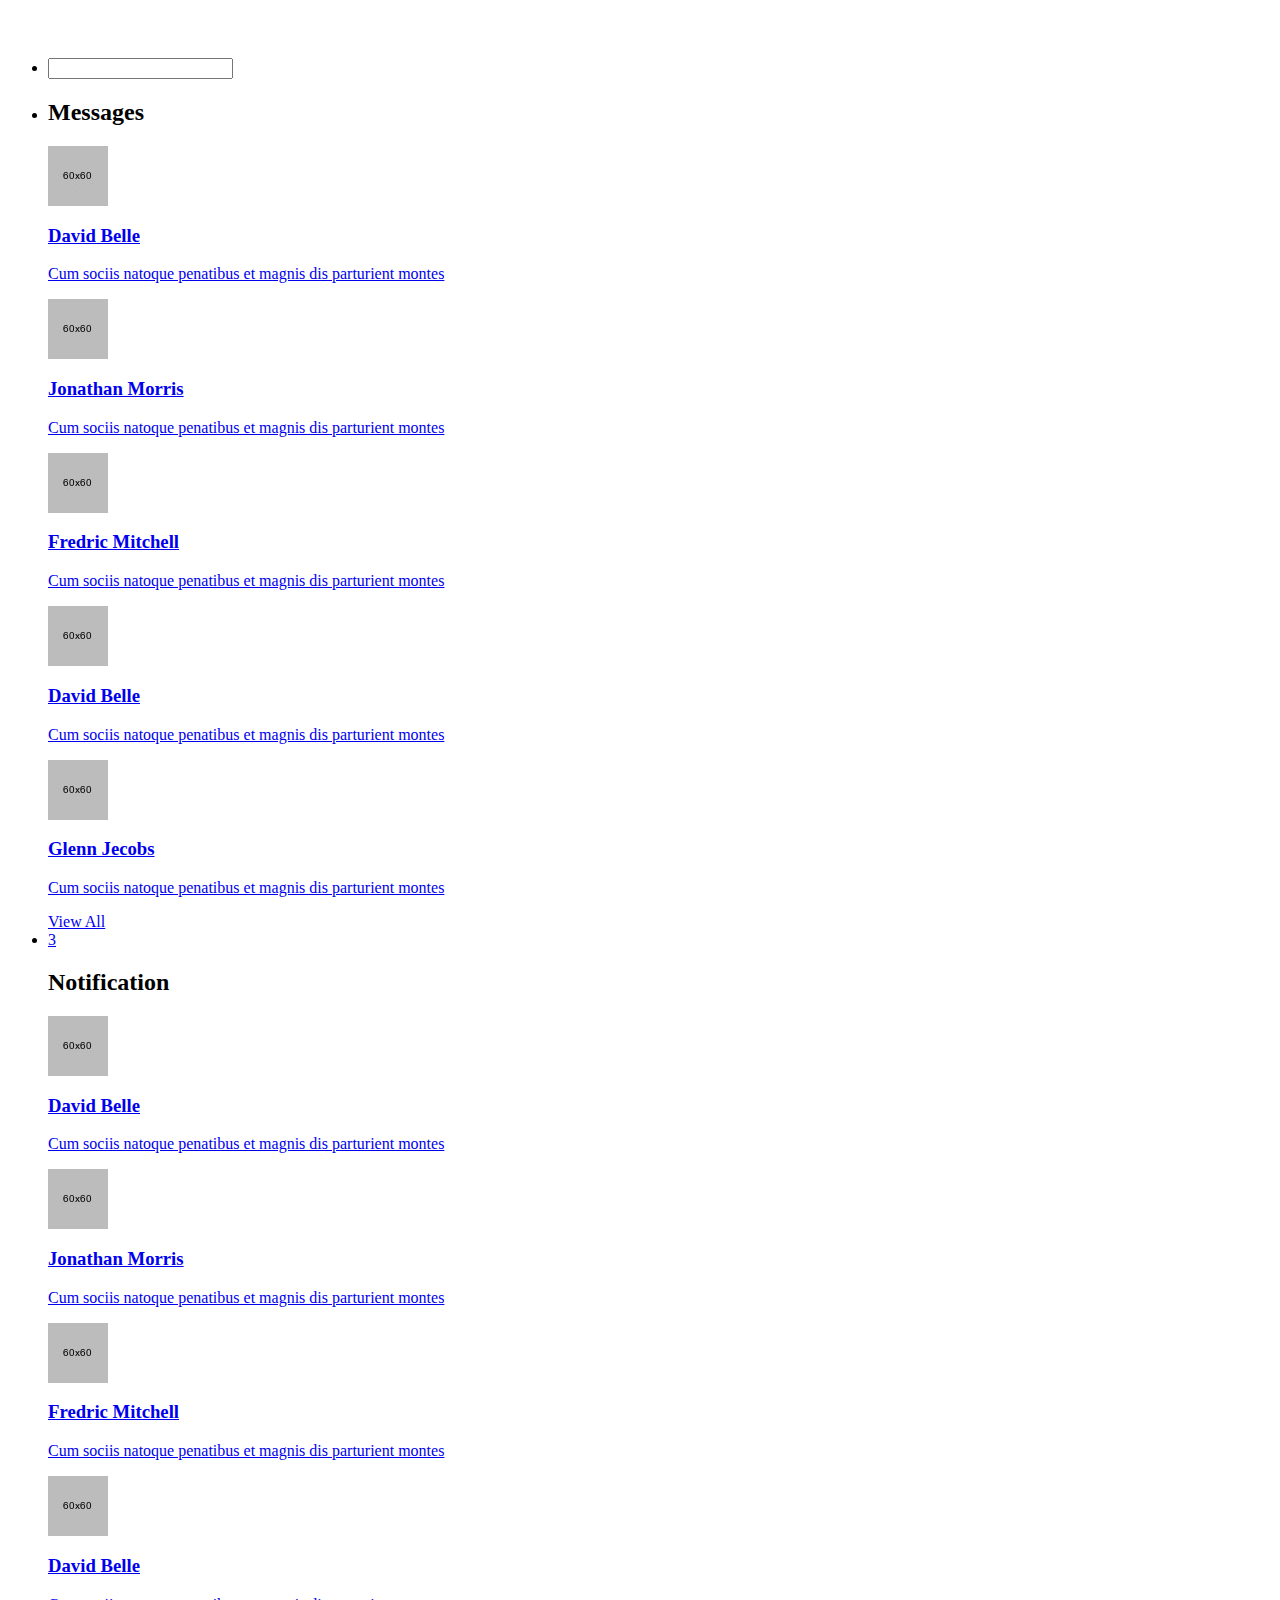
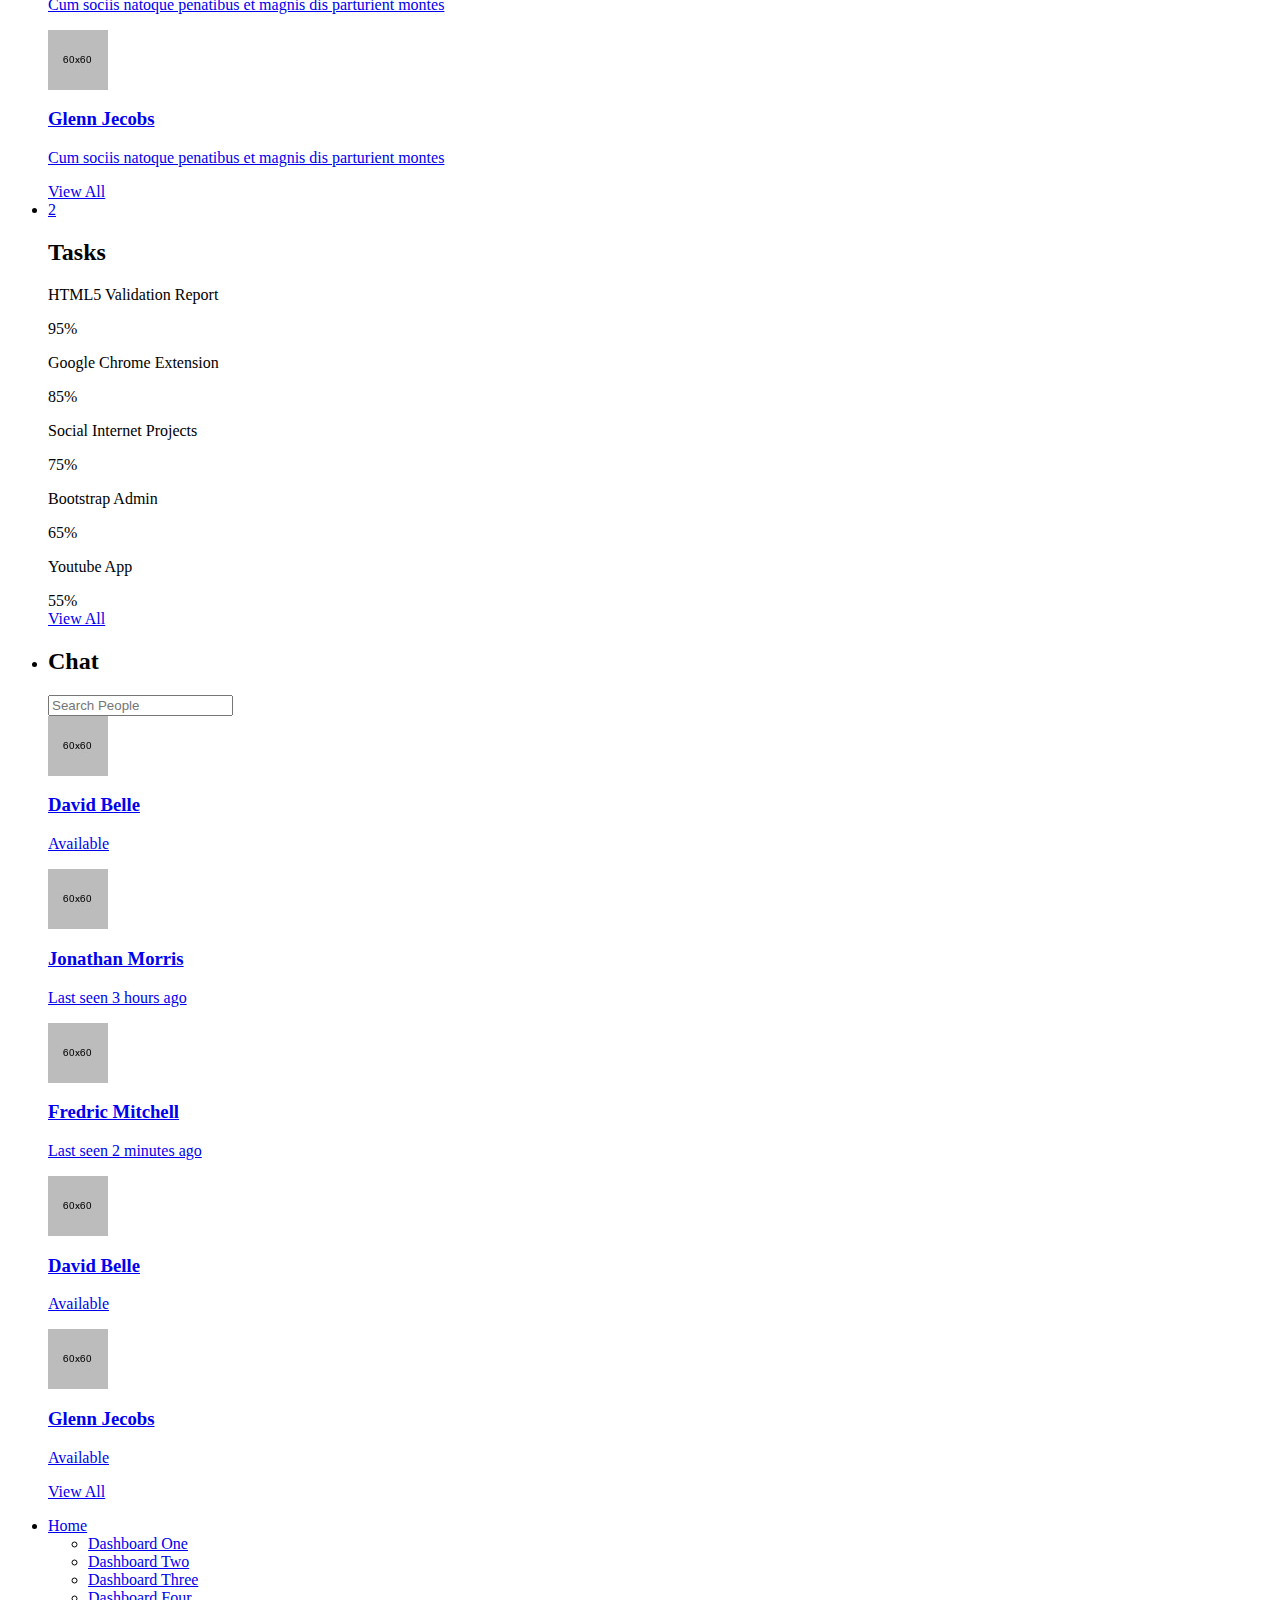
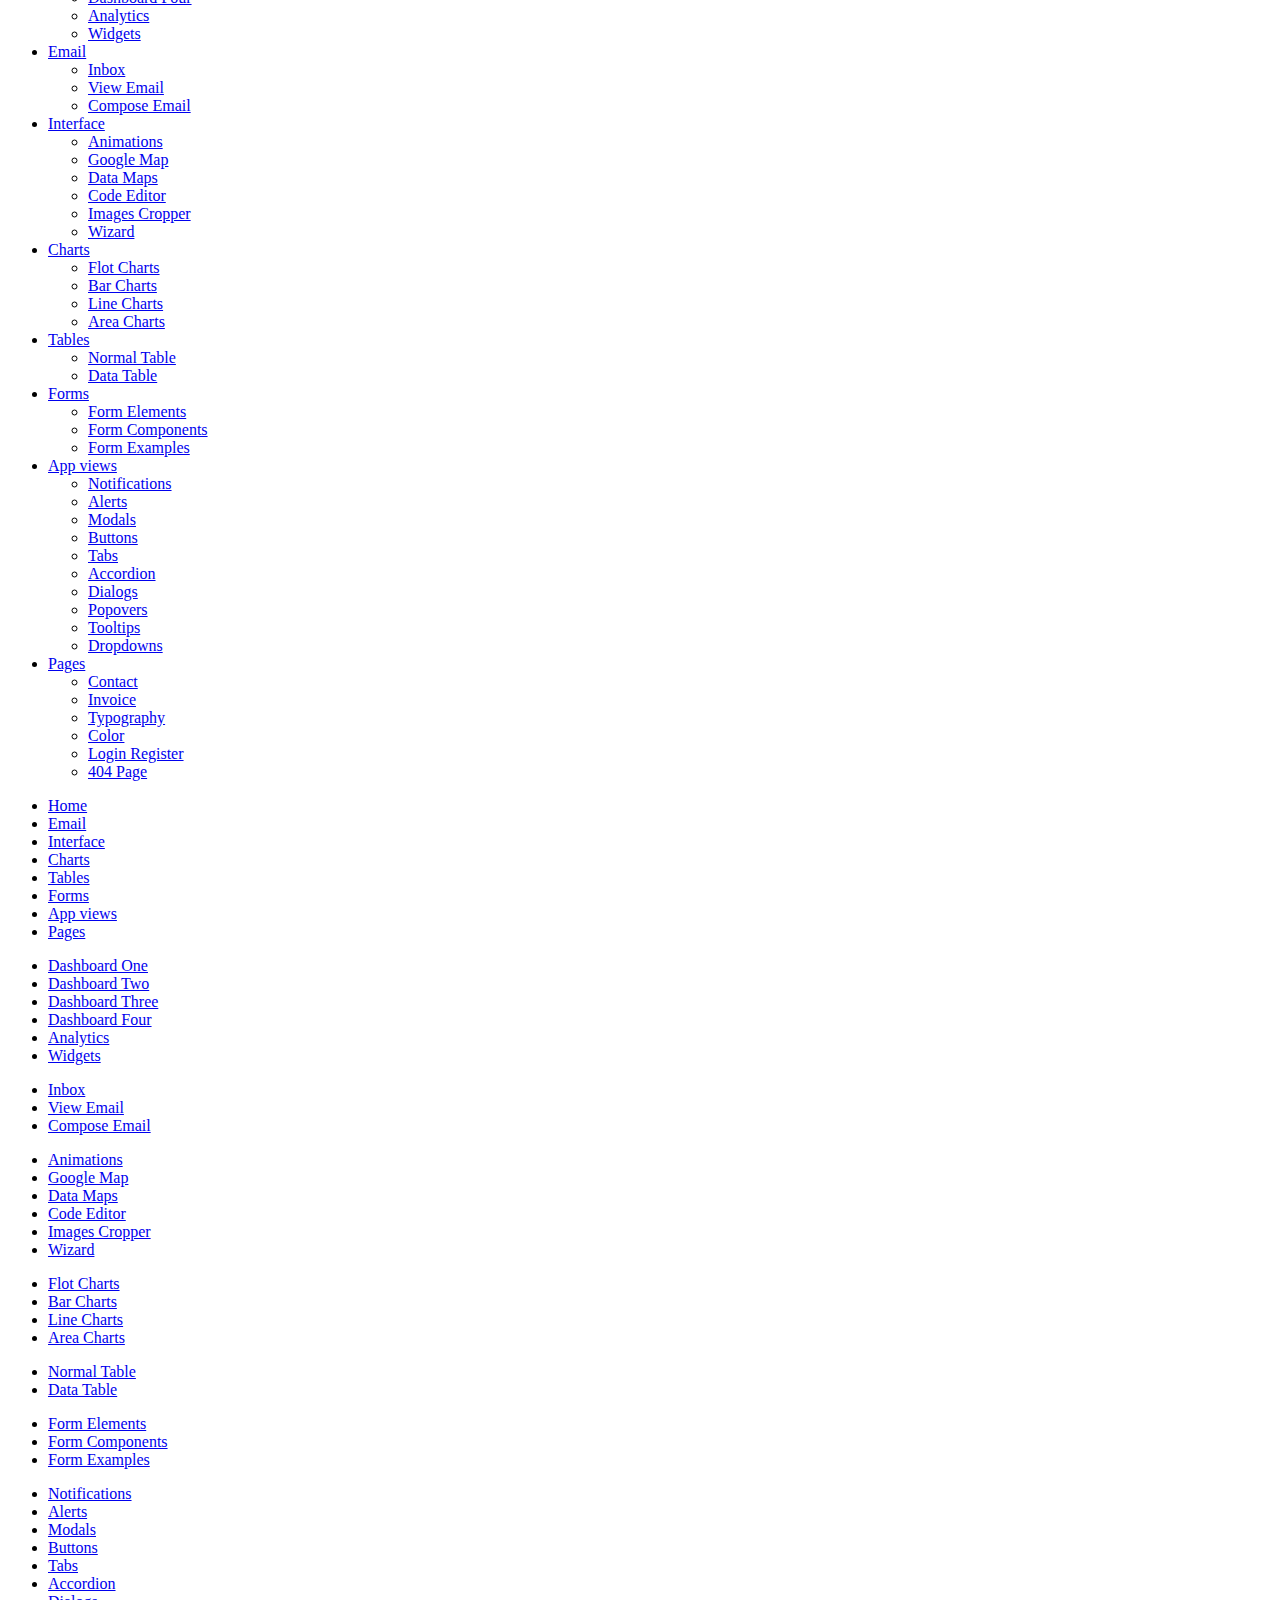
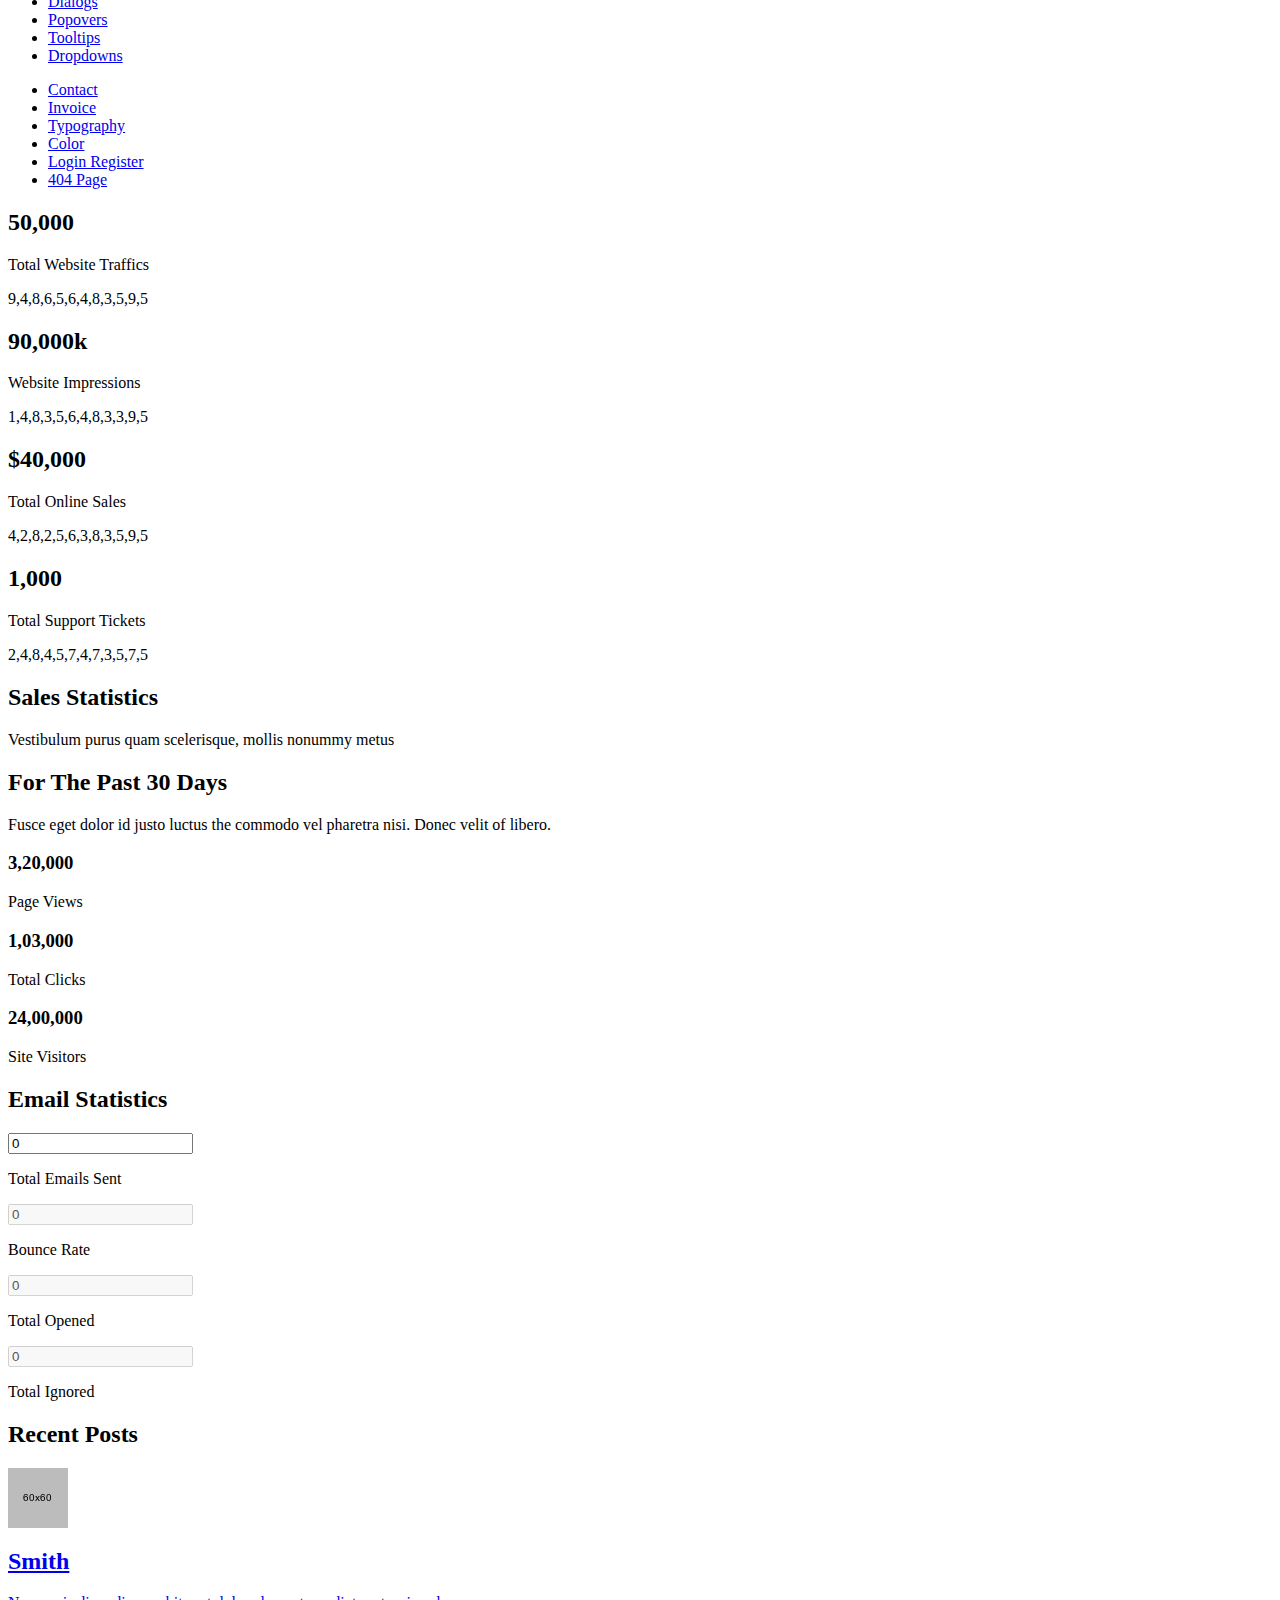
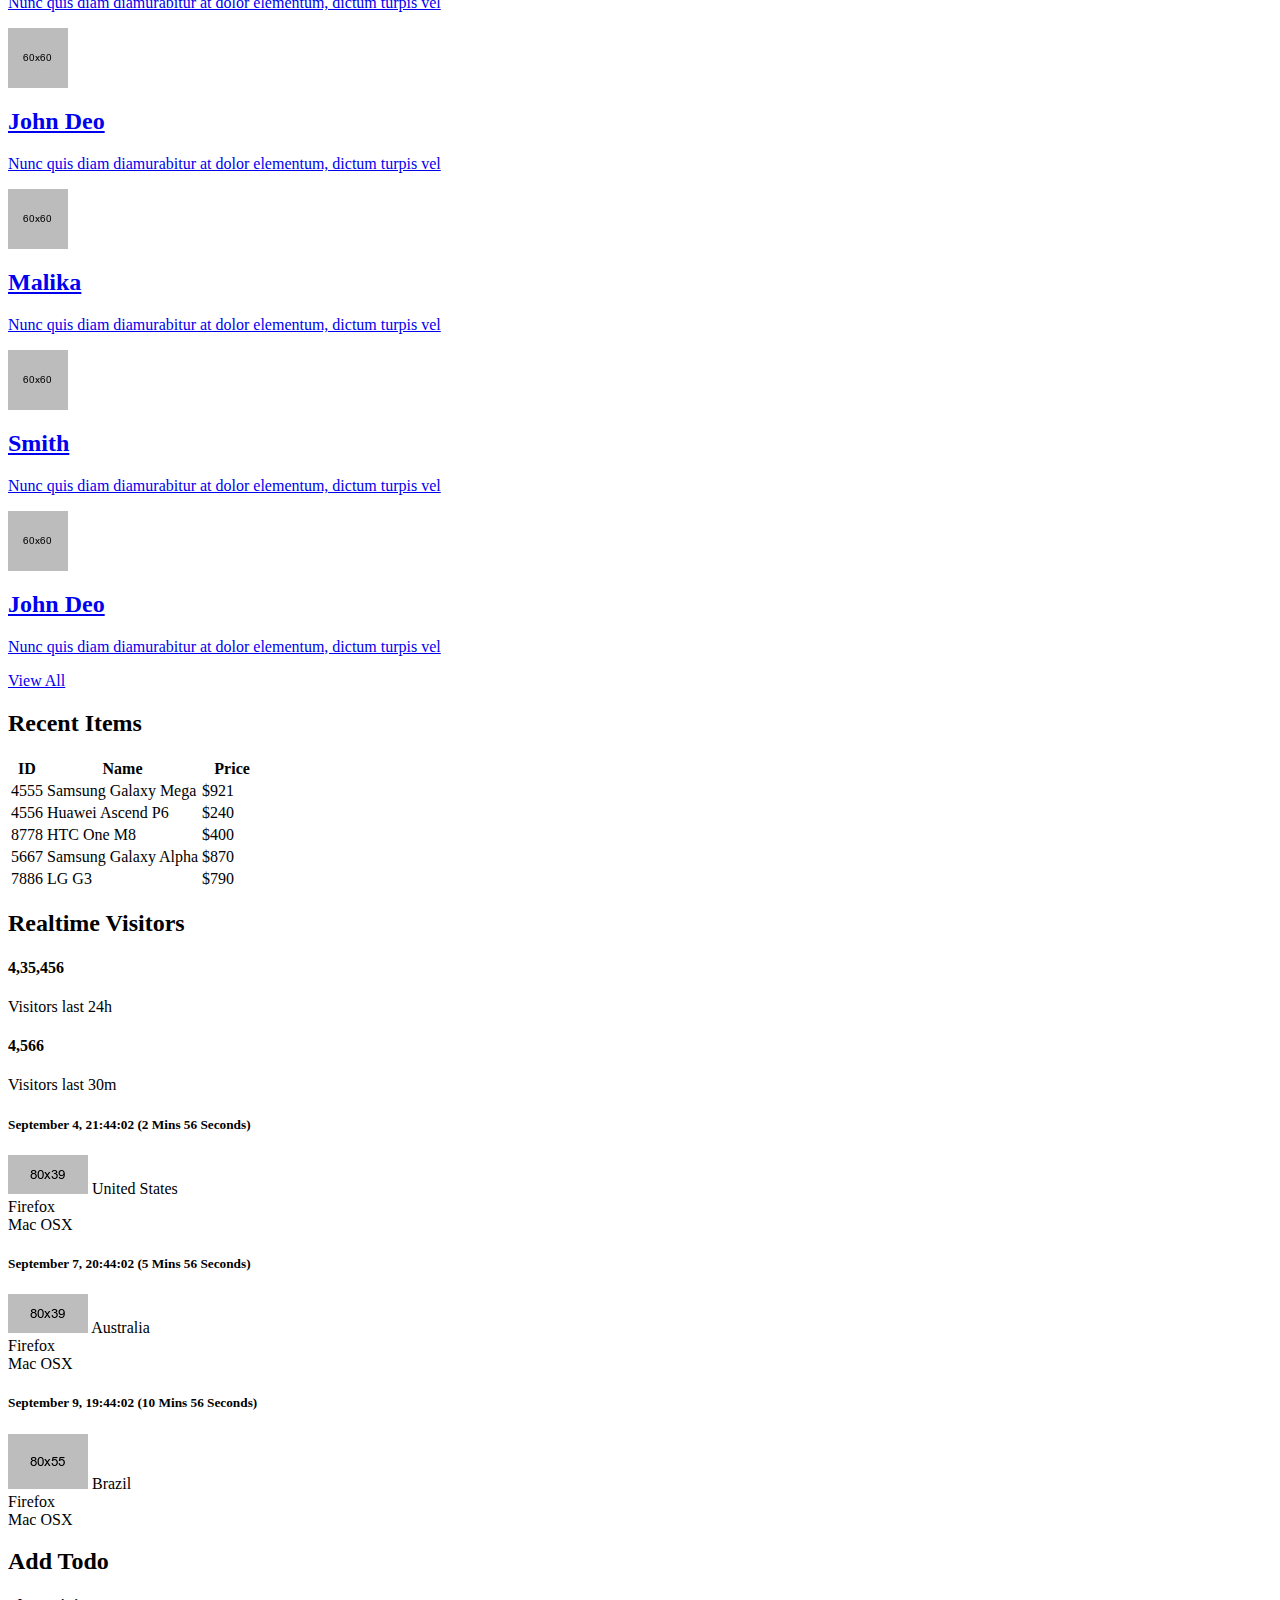
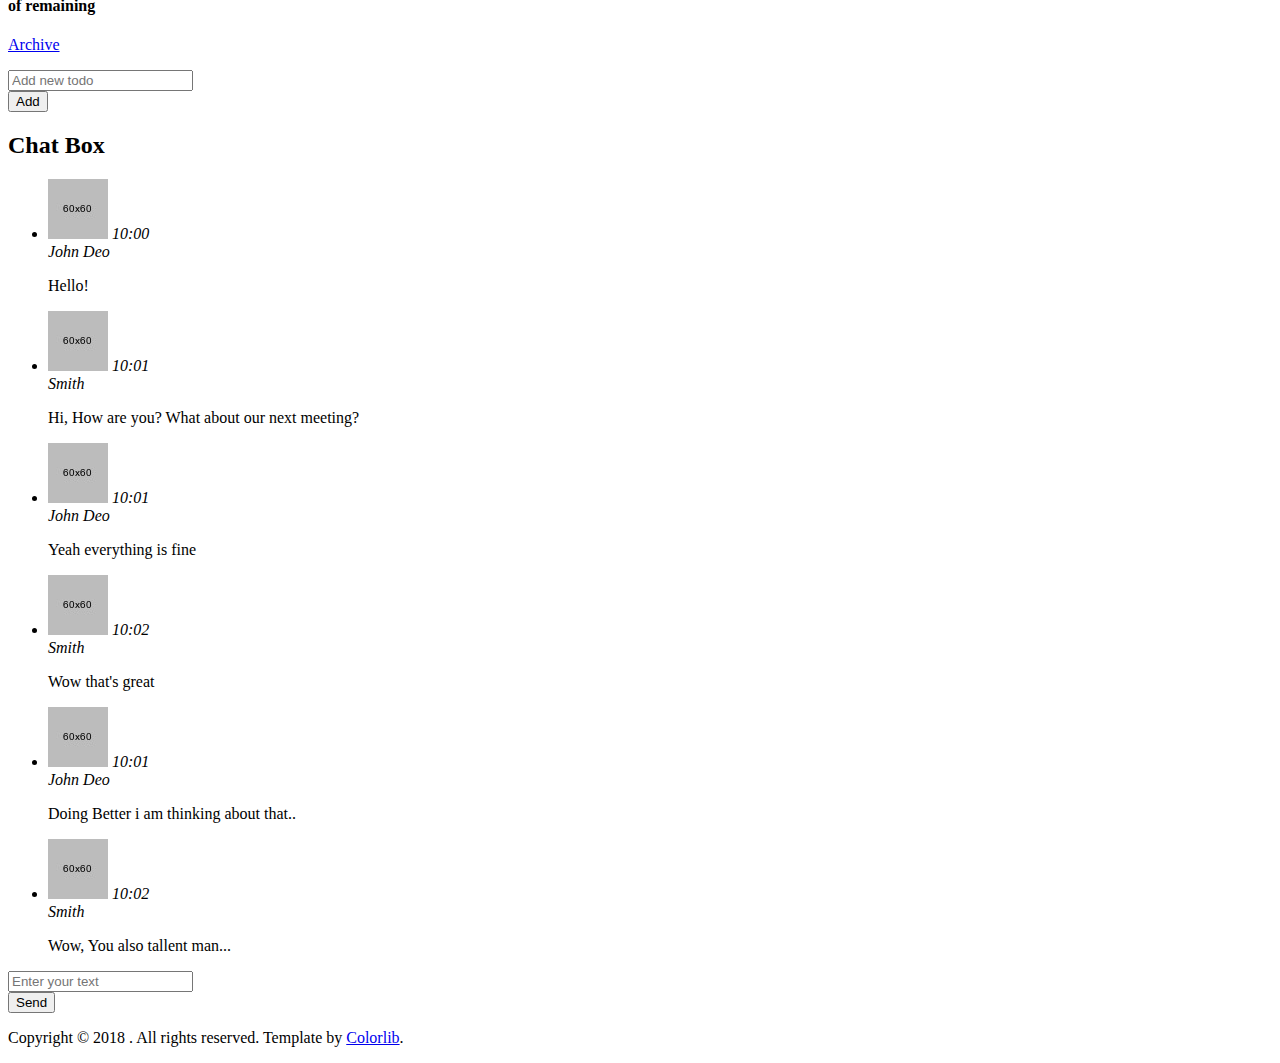
<file: theme1/index.html>
<body>
    <!--[if lt IE 8]>
            <p class="browserupgrade">You are using an <strong>outdated</strong> browser. Please <a href="http://browsehappy.com/">upgrade your browser</a> to improve your experience.</p>
        <![endif]-->
    <!-- Start Header Top Area -->
    <div class="header-top-area">
        <div class="container">
            <div class="row">
                <div class="col-lg-4 col-md-4 col-sm-12 col-xs-12">
                    <div class="logo-area">
                        <a href="#"><img src="img/logo/logo.png" alt="" /></a>
                    </div>
                </div>
                <div class="col-lg-8 col-md-8 col-sm-12 col-xs-12">
                    <div class="header-top-menu">
                        <ul class="nav navbar-nav notika-top-nav">
                            <li class="nav-item dropdown">
                                <a href="#" data-toggle="dropdown" role="button" aria-expanded="false" class="nav-link dropdown-toggle"><span><i class="notika-icon notika-search"></i></span></a>
                                <div role="menu" class="dropdown-menu search-dd animated flipInX">
                                    <div class="search-input">
                                        <i class="notika-icon notika-left-arrow"></i>
                                        <input type="text" />
                                    </div>
                                </div>
                            </li>
                            <li class="nav-item dropdown">
                                <a href="#" data-toggle="dropdown" role="button" aria-expanded="false" class="nav-link dropdown-toggle"><span><i class="notika-icon notika-mail"></i></span></a>
                                <div role="menu" class="dropdown-menu message-dd animated zoomIn">
                                    <div class="hd-mg-tt">
                                        <h2>Messages</h2>
                                    </div>
                                    <div class="hd-message-info">
                                        <a href="#">
                                            <div class="hd-message-sn">
                                                <div class="hd-message-img">
                                                    <img src="img/post/1.jpg" alt="" />
                                                </div>
                                                <div class="hd-mg-ctn">
                                                    <h3>David Belle</h3>
                                                    <p>Cum sociis natoque penatibus et magnis dis parturient montes</p>
                                                </div>
                                            </div>
                                        </a>
                                        <a href="#">
                                            <div class="hd-message-sn">
                                                <div class="hd-message-img">
                                                    <img src="img/post/2.jpg" alt="" />
                                                </div>
                                                <div class="hd-mg-ctn">
                                                    <h3>Jonathan Morris</h3>
                                                    <p>Cum sociis natoque penatibus et magnis dis parturient montes</p>
                                                </div>
                                            </div>
                                        </a>
                                        <a href="#">
                                            <div class="hd-message-sn">
                                                <div class="hd-message-img">
                                                    <img src="img/post/4.jpg" alt="" />
                                                </div>
                                                <div class="hd-mg-ctn">
                                                    <h3>Fredric Mitchell</h3>
                                                    <p>Cum sociis natoque penatibus et magnis dis parturient montes</p>
                                                </div>
                                            </div>
                                        </a>
                                        <a href="#">
                                            <div class="hd-message-sn">
                                                <div class="hd-message-img">
                                                    <img src="img/post/1.jpg" alt="" />
                                                </div>
                                                <div class="hd-mg-ctn">
                                                    <h3>David Belle</h3>
                                                    <p>Cum sociis natoque penatibus et magnis dis parturient montes</p>
                                                </div>
                                            </div>
                                        </a>
                                        <a href="#">
                                            <div class="hd-message-sn">
                                                <div class="hd-message-img">
                                                    <img src="img/post/2.jpg" alt="" />
                                                </div>
                                                <div class="hd-mg-ctn">
                                                    <h3>Glenn Jecobs</h3>
                                                    <p>Cum sociis natoque penatibus et magnis dis parturient montes</p>
                                                </div>
                                            </div>
                                        </a>
                                    </div>
                                    <div class="hd-mg-va">
                                        <a href="#">View All</a>
                                    </div>
                                </div>
                            </li>
                            <li class="nav-item nc-al"><a href="#" data-toggle="dropdown" role="button" aria-expanded="false" class="nav-link dropdown-toggle"><span><i class="notika-icon notika-alarm"></i></span><div class="spinner4 spinner-4"></div><div class="ntd-ctn"><span>3</span></div></a>
                                <div role="menu" class="dropdown-menu message-dd notification-dd animated zoomIn">
                                    <div class="hd-mg-tt">
                                        <h2>Notification</h2>
                                    </div>
                                    <div class="hd-message-info">
                                        <a href="#">
                                            <div class="hd-message-sn">
                                                <div class="hd-message-img">
                                                    <img src="img/post/1.jpg" alt="" />
                                                </div>
                                                <div class="hd-mg-ctn">
                                                    <h3>David Belle</h3>
                                                    <p>Cum sociis natoque penatibus et magnis dis parturient montes</p>
                                                </div>
                                            </div>
                                        </a>
                                        <a href="#">
                                            <div class="hd-message-sn">
                                                <div class="hd-message-img">
                                                    <img src="img/post/2.jpg" alt="" />
                                                </div>
                                                <div class="hd-mg-ctn">
                                                    <h3>Jonathan Morris</h3>
                                                    <p>Cum sociis natoque penatibus et magnis dis parturient montes</p>
                                                </div>
                                            </div>
                                        </a>
                                        <a href="#">
                                            <div class="hd-message-sn">
                                                <div class="hd-message-img">
                                                    <img src="img/post/4.jpg" alt="" />
                                                </div>
                                                <div class="hd-mg-ctn">
                                                    <h3>Fredric Mitchell</h3>
                                                    <p>Cum sociis natoque penatibus et magnis dis parturient montes</p>
                                                </div>
                                            </div>
                                        </a>
                                        <a href="#">
                                            <div class="hd-message-sn">
                                                <div class="hd-message-img">
                                                    <img src="img/post/1.jpg" alt="" />
                                                </div>
                                                <div class="hd-mg-ctn">
                                                    <h3>David Belle</h3>
                                                    <p>Cum sociis natoque penatibus et magnis dis parturient montes</p>
                                                </div>
                                            </div>
                                        </a>
                                        <a href="#">
                                            <div class="hd-message-sn">
                                                <div class="hd-message-img">
                                                    <img src="img/post/2.jpg" alt="" />
                                                </div>
                                                <div class="hd-mg-ctn">
                                                    <h3>Glenn Jecobs</h3>
                                                    <p>Cum sociis natoque penatibus et magnis dis parturient montes</p>
                                                </div>
                                            </div>
                                        </a>
                                    </div>
                                    <div class="hd-mg-va">
                                        <a href="#">View All</a>
                                    </div>
                                </div>
                            </li>
                            <li class="nav-item"><a href="#" data-toggle="dropdown" role="button" aria-expanded="false" class="nav-link dropdown-toggle"><span><i class="notika-icon notika-menus"></i></span><div class="spinner4 spinner-4"></div><div class="ntd-ctn"><span>2</span></div></a>
                                <div role="menu" class="dropdown-menu message-dd task-dd animated zoomIn">
                                    <div class="hd-mg-tt">
                                        <h2>Tasks</h2>
                                    </div>
                                    <div class="hd-message-info hd-task-info">
                                        <div class="skill">
                                            <div class="progress">
                                                <div class="lead-content">
                                                    <p>HTML5 Validation Report</p>
                                                </div>
                                                <div class="progress-bar wow fadeInLeft" data-progress="95%" style="width: 95%;" data-wow-duration="1.5s" data-wow-delay="1.2s"> <span>95%</span>
                                                </div>
                                            </div>
                                            <div class="progress">
                                                <div class="lead-content">
                                                    <p>Google Chrome Extension</p>
                                                </div>
                                                <div class="progress-bar wow fadeInLeft" data-progress="85%" style="width: 85%;" data-wow-duration="1.5s" data-wow-delay="1.2s"><span>85%</span> </div>
                                            </div>
                                            <div class="progress">
                                                <div class="lead-content">
                                                    <p>Social Internet Projects</p>
                                                </div>
                                                <div class="progress-bar wow fadeInLeft" data-progress="75%" style="width: 75%;" data-wow-duration="1.5s" data-wow-delay="1.2s"><span>75%</span> </div>
                                            </div>
                                            <div class="progress">
                                                <div class="lead-content">
                                                    <p>Bootstrap Admin</p>
                                                </div>
                                                <div class="progress-bar wow fadeInLeft" data-progress="93%" style="width: 65%;" data-wow-duration="1.5s" data-wow-delay="1.2s"><span>65%</span> </div>
                                            </div>
                                            <div class="progress progress-bt">
                                                <div class="lead-content">
                                                    <p>Youtube App</p>
                                                </div>
                                                <div class="progress-bar wow fadeInLeft" data-progress="55%" style="width: 55%;" data-wow-duration="1.5s" data-wow-delay="1.2s"><span>55%</span> </div>
                                            </div>
                                        </div>
                                    </div>
                                    <div class="hd-mg-va">
                                        <a href="#">View All</a>
                                    </div>
                                </div>
                            </li>
                            <li class="nav-item"><a href="#" data-toggle="dropdown" role="button" aria-expanded="false" class="nav-link dropdown-toggle"><span><i class="notika-icon notika-chat"></i></span></a>
                                <div role="menu" class="dropdown-menu message-dd chat-dd animated zoomIn">
                                    <div class="hd-mg-tt">
                                        <h2>Chat</h2>
                                    </div>
                                    <div class="search-people">
                                        <i class="notika-icon notika-left-arrow"></i>
                                        <input type="text" placeholder="Search People" />
                                    </div>
                                    <div class="hd-message-info">
                                        <a href="#">
                                            <div class="hd-message-sn">
                                                <div class="hd-message-img chat-img">
                                                    <img src="img/post/1.jpg" alt="" />
                                                    <div class="chat-avaible"><i class="notika-icon notika-dot"></i></div>
                                                </div>
                                                <div class="hd-mg-ctn">
                                                    <h3>David Belle</h3>
                                                    <p>Available</p>
                                                </div>
                                            </div>
                                        </a>
                                        <a href="#">
                                            <div class="hd-message-sn">
                                                <div class="hd-message-img chat-img">
                                                    <img src="img/post/2.jpg" alt="" />
                                                </div>
                                                <div class="hd-mg-ctn">
                                                    <h3>Jonathan Morris</h3>
                                                    <p>Last seen 3 hours ago</p>
                                                </div>
                                            </div>
                                        </a>
                                        <a href="#">
                                            <div class="hd-message-sn">
                                                <div class="hd-message-img chat-img">
                                                    <img src="img/post/4.jpg" alt="" />
                                                </div>
                                                <div class="hd-mg-ctn">
                                                    <h3>Fredric Mitchell</h3>
                                                    <p>Last seen 2 minutes ago</p>
                                                </div>
                                            </div>
                                        </a>
                                        <a href="#">
                                            <div class="hd-message-sn">
                                                <div class="hd-message-img chat-img">
                                                    <img src="img/post/1.jpg" alt="" />
                                                    <div class="chat-avaible"><i class="notika-icon notika-dot"></i></div>
                                                </div>
                                                <div class="hd-mg-ctn">
                                                    <h3>David Belle</h3>
                                                    <p>Available</p>
                                                </div>
                                            </div>
                                        </a>
                                        <a href="#">
                                            <div class="hd-message-sn">
                                                <div class="hd-message-img chat-img">
                                                    <img src="img/post/2.jpg" alt="" />
                                                    <div class="chat-avaible"><i class="notika-icon notika-dot"></i></div>
                                                </div>
                                                <div class="hd-mg-ctn">
                                                    <h3>Glenn Jecobs</h3>
                                                    <p>Available</p>
                                                </div>
                                            </div>
                                        </a>
                                    </div>
                                    <div class="hd-mg-va">
                                        <a href="#">View All</a>
                                    </div>
                                </div>
                            </li>
                        </ul>
                    </div>
                </div>
            </div>
        </div>
    </div>
    <!-- End Header Top Area -->
    <!-- Mobile Menu start -->
    <div class="mobile-menu-area">
        <div class="container">
            <div class="row">
                <div class="col-lg-12 col-md-12 col-sm-12 col-xs-12">
                    <div class="mobile-menu">
                        <nav id="dropdown">
                            <ul class="mobile-menu-nav">
                                <li><a data-toggle="collapse" data-target="#Charts" href="#">Home</a>
                                    <ul class="collapse dropdown-header-top">
                                        <li><a href="index.html">Dashboard One</a></li>
                                        <li><a href="index-2.html">Dashboard Two</a></li>
                                        <li><a href="index-3.html">Dashboard Three</a></li>
                                        <li><a href="index-4.html">Dashboard Four</a></li>
                                        <li><a href="analytics.html">Analytics</a></li>
                                        <li><a href="widgets.html">Widgets</a></li>
                                    </ul>
                                </li>
                                <li><a data-toggle="collapse" data-target="#demoevent" href="#">Email</a>
                                    <ul id="demoevent" class="collapse dropdown-header-top">
                                        <li><a href="inbox.html">Inbox</a></li>
                                        <li><a href="view-email.html">View Email</a></li>
                                        <li><a href="compose-email.html">Compose Email</a></li>
                                    </ul>
                                </li>
                                <li><a data-toggle="collapse" data-target="#democrou" href="#">Interface</a>
                                    <ul id="democrou" class="collapse dropdown-header-top">
                                        <li><a href="animations.html">Animations</a></li>
                                        <li><a href="google-map.html">Google Map</a></li>
                                        <li><a href="data-map.html">Data Maps</a></li>
                                        <li><a href="code-editor.html">Code Editor</a></li>
                                        <li><a href="image-cropper.html">Images Cropper</a></li>
                                        <li><a href="wizard.html">Wizard</a></li>
                                    </ul>
                                </li>
                                <li><a data-toggle="collapse" data-target="#demolibra" href="#">Charts</a>
                                    <ul id="demolibra" class="collapse dropdown-header-top">
                                        <li><a href="flot-charts.html">Flot Charts</a></li>
                                        <li><a href="bar-charts.html">Bar Charts</a></li>
                                        <li><a href="line-charts.html">Line Charts</a></li>
                                        <li><a href="area-charts.html">Area Charts</a></li>
                                    </ul>
                                </li>
                                <li><a data-toggle="collapse" data-target="#demodepart" href="#">Tables</a>
                                    <ul id="demodepart" class="collapse dropdown-header-top">
                                        <li><a href="normal-table.html">Normal Table</a></li>
                                        <li><a href="data-table.html">Data Table</a></li>
                                    </ul>
                                </li>
                                <li><a data-toggle="collapse" data-target="#demo" href="#">Forms</a>
                                    <ul id="demo" class="collapse dropdown-header-top">
                                        <li><a href="form-elements.html">Form Elements</a></li>
                                        <li><a href="form-components.html">Form Components</a></li>
                                        <li><a href="form-examples.html">Form Examples</a></li>
                                    </ul>
                                </li>
                                <li><a data-toggle="collapse" data-target="#Miscellaneousmob" href="#">App views</a>
                                    <ul id="Miscellaneousmob" class="collapse dropdown-header-top">
                                        <li><a href="notification.html">Notifications</a>
                                        </li>
                                        <li><a href="alert.html">Alerts</a>
                                        </li>
                                        <li><a href="modals.html">Modals</a>
                                        </li>
                                        <li><a href="buttons.html">Buttons</a>
                                        </li>
                                        <li><a href="tabs.html">Tabs</a>
                                        </li>
                                        <li><a href="accordion.html">Accordion</a>
                                        </li>
                                        <li><a href="dialog.html">Dialogs</a>
                                        </li>
                                        <li><a href="popovers.html">Popovers</a>
                                        </li>
                                        <li><a href="tooltips.html">Tooltips</a>
                                        </li>
                                        <li><a href="dropdown.html">Dropdowns</a>
                                        </li>
                                    </ul>
                                </li>
                                <li><a data-toggle="collapse" data-target="#Pagemob" href="#">Pages</a>
                                    <ul id="Pagemob" class="collapse dropdown-header-top">
                                        <li><a href="contact.html">Contact</a>
                                        </li>
                                        <li><a href="invoice.html">Invoice</a>
                                        </li>
                                        <li><a href="typography.html">Typography</a>
                                        </li>
                                        <li><a href="color.html">Color</a>
                                        </li>
                                        <li><a href="login-register.html">Login Register</a>
                                        </li>
                                        <li><a href="404.html">404 Page</a>
                                        </li>
                                    </ul>
                                </li>
                            </ul>
                        </nav>
                    </div>
                </div>
            </div>
        </div>
    </div>
    <!-- Mobile Menu end -->
    <!-- Main Menu area start-->
    <div class="main-menu-area mg-tb-40">
        <div class="container">
            <div class="row">
                <div class="col-lg-12 col-md-12 col-sm-12 col-xs-12">
                    <ul class="nav nav-tabs notika-menu-wrap menu-it-icon-pro">
                        <li class="active"><a data-toggle="tab" href="#Home"><i class="notika-icon notika-house"></i> Home</a>
                        </li>
                        <li><a data-toggle="tab" href="#mailbox"><i class="notika-icon notika-mail"></i> Email</a>
                        </li>
                        <li><a data-toggle="tab" href="#Interface"><i class="notika-icon notika-edit"></i> Interface</a>
                        </li>
                        <li><a data-toggle="tab" href="#Charts"><i class="notika-icon notika-bar-chart"></i> Charts</a>
                        </li>
                        <li><a data-toggle="tab" href="#Tables"><i class="notika-icon notika-windows"></i> Tables</a>
                        </li>
                        <li><a data-toggle="tab" href="#Forms"><i class="notika-icon notika-form"></i> Forms</a>
                        </li>
                        <li><a data-toggle="tab" href="#Appviews"><i class="notika-icon notika-app"></i> App views</a>
                        </li>
                        <li><a data-toggle="tab" href="#Page"><i class="notika-icon notika-support"></i> Pages</a>
                        </li>
                    </ul>
                    <div class="tab-content custom-menu-content">
                        <div id="Home" class="tab-pane in active notika-tab-menu-bg animated flipInX">
                            <ul class="notika-main-menu-dropdown">
                                <li><a href="index.html">Dashboard One</a>
                                </li>
                                <li><a href="index-2.html">Dashboard Two</a>
                                </li>
                                <li><a href="index-3.html">Dashboard Three</a>
                                </li>
                                <li><a href="index-4.html">Dashboard Four</a>
                                </li>
                                <li><a href="analytics.html">Analytics</a>
                                </li>
                                <li><a href="widgets.html">Widgets</a>
                                </li>
                            </ul>
                        </div>
                        <div id="mailbox" class="tab-pane notika-tab-menu-bg animated flipInX">
                            <ul class="notika-main-menu-dropdown">
                                <li><a href="inbox.html">Inbox</a>
                                </li>
                                <li><a href="view-email.html">View Email</a>
                                </li>
                                <li><a href="compose-email.html">Compose Email</a>
                                </li>
                            </ul>
                        </div>
                        <div id="Interface" class="tab-pane notika-tab-menu-bg animated flipInX">
                            <ul class="notika-main-menu-dropdown">
                                <li><a href="animations.html">Animations</a>
                                </li>
                                <li><a href="google-map.html">Google Map</a>
                                </li>
                                <li><a href="data-map.html">Data Maps</a>
                                </li>
                                <li><a href="code-editor.html">Code Editor</a>
                                </li>
                                <li><a href="image-cropper.html">Images Cropper</a>
                                </li>
                                <li><a href="wizard.html">Wizard</a>
                                </li>
                            </ul>
                        </div>
                        <div id="Charts" class="tab-pane notika-tab-menu-bg animated flipInX">
                            <ul class="notika-main-menu-dropdown">
                                <li><a href="flot-charts.html">Flot Charts</a>
                                </li>
                                <li><a href="bar-charts.html">Bar Charts</a>
                                </li>
                                <li><a href="line-charts.html">Line Charts</a>
                                </li>
                                <li><a href="area-charts.html">Area Charts</a>
                                </li>
                            </ul>
                        </div>
                        <div id="Tables" class="tab-pane notika-tab-menu-bg animated flipInX">
                            <ul class="notika-main-menu-dropdown">
                                <li><a href="normal-table.html">Normal Table</a>
                                </li>
                                <li><a href="data-table.html">Data Table</a>
                                </li>
                            </ul>
                        </div>
                        <div id="Forms" class="tab-pane notika-tab-menu-bg animated flipInX">
                            <ul class="notika-main-menu-dropdown">
                                <li><a href="form-elements.html">Form Elements</a>
                                </li>
                                <li><a href="form-components.html">Form Components</a>
                                </li>
                                <li><a href="form-examples.html">Form Examples</a>
                                </li>
                            </ul>
                        </div>
                        <div id="Appviews" class="tab-pane notika-tab-menu-bg animated flipInX">
                            <ul class="notika-main-menu-dropdown">
                                <li><a href="notification.html">Notifications</a>
                                </li>
                                <li><a href="alert.html">Alerts</a>
                                </li>
                                <li><a href="modals.html">Modals</a>
                                </li>
                                <li><a href="buttons.html">Buttons</a>
                                </li>
                                <li><a href="tabs.html">Tabs</a>
                                </li>
                                <li><a href="accordion.html">Accordion</a>
                                </li>
                                <li><a href="dialog.html">Dialogs</a>
                                </li>
                                <li><a href="popovers.html">Popovers</a>
                                </li>
                                <li><a href="tooltips.html">Tooltips</a>
                                </li>
                                <li><a href="dropdown.html">Dropdowns</a>
                                </li>
                            </ul>
                        </div>
                        <div id="Page" class="tab-pane notika-tab-menu-bg animated flipInX">
                            <ul class="notika-main-menu-dropdown">
                                <li><a href="contact.html">Contact</a>
                                </li>
                                <li><a href="invoice.html">Invoice</a>
                                </li>
                                <li><a href="typography.html">Typography</a>
                                </li>
                                <li><a href="color.html">Color</a>
                                </li>
                                <li><a href="login-register.html">Login Register</a>
                                </li>
                                <li><a href="404.html">404 Page</a>
                                </li>
                            </ul>
                        </div>
                    </div>
                </div>
            </div>
        </div>
    </div>
    <!-- Main Menu area End-->
    <!-- Start Status area -->
    <div class="notika-status-area">
        <div class="container">
            <div class="row">
                <div class="col-lg-3 col-md-6 col-sm-6 col-xs-12">
                    <div class="wb-traffic-inner notika-shadow sm-res-mg-t-30 tb-res-mg-t-30">
                        <div class="website-traffic-ctn">
                            <h2><span class="counter">50,000</span></h2>
                            <p>Total Website Traffics</p>
                        </div>
                        <div class="sparkline-bar-stats1">9,4,8,6,5,6,4,8,3,5,9,5</div>
                    </div>
                </div>
                <div class="col-lg-3 col-md-6 col-sm-6 col-xs-12">
                    <div class="wb-traffic-inner notika-shadow sm-res-mg-t-30 tb-res-mg-t-30">
                        <div class="website-traffic-ctn">
                            <h2><span class="counter">90,000</span>k</h2>
                            <p>Website Impressions</p>
                        </div>
                        <div class="sparkline-bar-stats2">1,4,8,3,5,6,4,8,3,3,9,5</div>
                    </div>
                </div>
                <div class="col-lg-3 col-md-6 col-sm-6 col-xs-12">
                    <div class="wb-traffic-inner notika-shadow sm-res-mg-t-30 tb-res-mg-t-30 dk-res-mg-t-30">
                        <div class="website-traffic-ctn">
                            <h2>$<span class="counter">40,000</span></h2>
                            <p>Total Online Sales</p>
                        </div>
                        <div class="sparkline-bar-stats3">4,2,8,2,5,6,3,8,3,5,9,5</div>
                    </div>
                </div>
                <div class="col-lg-3 col-md-6 col-sm-6 col-xs-12">
                    <div class="wb-traffic-inner notika-shadow sm-res-mg-t-30 tb-res-mg-t-30 dk-res-mg-t-30">
                        <div class="website-traffic-ctn">
                            <h2><span class="counter">1,000</span></h2>
                            <p>Total Support Tickets</p>
                        </div>
                        <div class="sparkline-bar-stats4">2,4,8,4,5,7,4,7,3,5,7,5</div>
                    </div>
                </div>
            </div>
        </div>
    </div>
    <!-- End Status area-->
    <!-- Start Sale Statistic area-->
    <div class="sale-statistic-area">
        <div class="container">
            <div class="row">
                <div class="col-lg-9 col-md-8 col-sm-7 col-xs-12">
                    <div class="sale-statistic-inner notika-shadow mg-tb-30">
                        <div class="curved-inner-pro">
                            <div class="curved-ctn">
                                <h2>Sales Statistics</h2>
                                <p>Vestibulum purus quam scelerisque, mollis nonummy metus</p>
                            </div>
                        </div>
                        <div id="curved-line-chart" class="flot-chart-sts flot-chart"></div>
                    </div>
                </div>
                <div class="col-lg-3 col-md-4 col-sm-5 col-xs-12">
                    <div class="statistic-right-area notika-shadow mg-tb-30 sm-res-mg-t-0">
                        <div class="past-day-statis">
                            <h2>For The Past 30 Days</h2>
                            <p>Fusce eget dolor id justo luctus the commodo vel pharetra nisi. Donec velit of libero.</p>
                        </div>
						<div class="dash-widget-visits"></div>
                        <div class="past-statistic-an">
                            <div class="past-statistic-ctn">
                                <h3><span class="counter">3,20,000</span></h3>
                                <p>Page Views</p>
                            </div>
                            <div class="past-statistic-graph">
                                <div class="stats-bar"></div>
                            </div>
                        </div>
                        <div class="past-statistic-an">
                            <div class="past-statistic-ctn">
                                <h3><span class="counter">1,03,000</span></h3>
                                <p>Total Clicks</p>
                            </div>
                            <div class="past-statistic-graph">
                                <div class="stats-line"></div>
                            </div>
                        </div>
                        <div class="past-statistic-an">
                            <div class="past-statistic-ctn">
                                <h3><span class="counter">24,00,000</span></h3>
                                <p>Site Visitors</p>
                            </div>
                            <div class="past-statistic-graph">
                                <div class="stats-bar-2"></div>
                            </div>
                        </div>
                    </div>
                </div>
            </div>
        </div>
    </div>
    <!-- End Sale Statistic area-->
    <!-- Start Email Statistic area-->
    <div class="notika-email-post-area">
        <div class="container">
            <div class="row">
                <div class="col-lg-4 col-md-6 col-sm-6 col-xs-12">
                    <div class="email-statis-inner notika-shadow">
                        <div class="email-ctn-round">
                            <div class="email-rdn-hd">
								<h2>Email Statistics</h2>
							</div>
                            <div class="email-statis-wrap">
                                <div class="email-round-nock">
                                    <input type="text" class="knob" value="0" data-rel="55" data-linecap="round" data-width="130" data-bgcolor="#E4E4E4" data-fgcolor="#00c292" data-thickness=".10" data-readonly="true">
                                </div>
                                <div class="email-ctn-nock">
                                    <p>Total Emails Sent</p>
                                </div>
                            </div>
                            <div class="email-round-gp">
                                <div class="email-round-pro">
                                    <div class="email-signle-gp">
                                        <input type="text" class="knob" value="0" data-rel="75" data-linecap="round" data-width="90" data-bgcolor="#E4E4E4" data-fgcolor="#00c292" data-thickness=".10" data-readonly="true" disabled>
                                    </div>
                                    <div class="email-ctn-nock">
                                        <p>Bounce Rate</p>
                                    </div>
                                </div>
                                <div class="email-round-pro">
                                    <div class="email-signle-gp">
                                        <input type="text" class="knob" value="0" data-rel="35" data-linecap="round" data-width="90" data-bgcolor="#E4E4E4" data-fgcolor="#00c292" data-thickness=".10" data-readonly="true" disabled>
                                    </div>
                                    <div class="email-ctn-nock">
                                        <p>Total Opened</p>
                                    </div>
                                </div>
                                <div class="email-round-pro sm-res-ds-n lg-res-mg-bl">
                                    <div class="email-signle-gp">
                                        <input type="text" class="knob" value="0" data-rel="45" data-linecap="round" data-width="90" data-bgcolor="#E4E4E4" data-fgcolor="#00c292" data-thickness=".10" data-readonly="true" disabled>
                                    </div>
                                    <div class="email-ctn-nock">
                                        <p>Total Ignored</p>
                                    </div>
                                </div>
                            </div>
                        </div>
                    </div>
                </div>
                <div class="col-lg-4 col-md-6 col-sm-6 col-xs-12">
                    <div class="recent-post-wrapper notika-shadow sm-res-mg-t-30 tb-res-ds-n dk-res-ds">
                        <div class="recent-post-ctn">
                            <div class="recent-post-title">
                                <h2>Recent Posts</h2>
                            </div>
                        </div>
                        <div class="recent-post-items">
                            <div class="recent-post-signle rct-pt-mg-wp">
                                <a href="#">
                                    <div class="recent-post-flex">
                                        <div class="recent-post-img">
                                            <img src="img/post/2.jpg" alt="" />
                                        </div>
                                        <div class="recent-post-it-ctn">
                                            <h2>Smith</h2>
                                            <p>Nunc quis diam diamurabitur at dolor elementum, dictum turpis vel</p>
                                        </div>
                                    </div>
                                </a>
                            </div>
                            <div class="recent-post-signle">
                                <a href="#">
                                    <div class="recent-post-flex rct-pt-mg">
                                        <div class="recent-post-img">
                                            <img src="img/post/1.jpg" alt="" />
                                        </div>
                                        <div class="recent-post-it-ctn">
                                            <h2>John Deo</h2>
                                            <p>Nunc quis diam diamurabitur at dolor elementum, dictum turpis vel</p>
                                        </div>
                                    </div>
                                </a>
                            </div>
                            <div class="recent-post-signle">
                                <a href="#">
                                    <div class="recent-post-flex rct-pt-mg">
                                        <div class="recent-post-img">
                                            <img src="img/post/4.jpg" alt="" />
                                        </div>
                                        <div class="recent-post-it-ctn">
                                            <h2>Malika</h2>
                                            <p>Nunc quis diam diamurabitur at dolor elementum, dictum turpis vel</p>
                                        </div>
                                    </div>
                                </a>
                            </div>
                            <div class="recent-post-signle">
                                <a href="#">
                                    <div class="recent-post-flex rct-pt-mg">
                                        <div class="recent-post-img">
                                            <img src="img/post/2.jpg" alt="" />
                                        </div>
                                        <div class="recent-post-it-ctn">
                                            <h2>Smith</h2>
                                            <p>Nunc quis diam diamurabitur at dolor elementum, dictum turpis vel</p>
                                        </div>
                                    </div>
                                </a>
                            </div>
                            <div class="recent-post-signle">
                                <a href="#">
                                    <div class="recent-post-flex rct-pt-mg">
                                        <div class="recent-post-img">
                                            <img src="img/post/1.jpg" alt="" />
                                        </div>
                                        <div class="recent-post-it-ctn">
                                            <h2>John Deo</h2>
                                            <p>Nunc quis diam diamurabitur at dolor elementum, dictum turpis vel</p>
                                        </div>
                                    </div>
                                </a>
                            </div>
                            <div class="recent-post-signle">
                                <a href="#">
                                    <div class="recent-post-flex rc-ps-vw">
                                        <div class="recent-post-line rct-pt-mg">
                                            <p>View All</p>
                                        </div>
                                    </div>
                                </a>
                            </div>
                        </div>
                    </div>
                </div>
                <div class="col-lg-4 col-md-6 col-sm-6 col-xs-12">
                    <div class="recent-items-wp notika-shadow sm-res-mg-t-30">
                        <div class="rc-it-ltd">
                            <div class="recent-items-ctn">
                                <div class="recent-items-title">
                                    <h2>Recent Items</h2>
                                </div>
                            </div>
                            <div class="recent-items-inn">
                                <table class="table table-inner table-vmiddle">
                                    <thead>
                                        <tr>
                                            <th>ID</th>
                                            <th>Name</th>
                                            <th style="width: 60px">Price</th>
                                        </tr>
                                    </thead>
                                    <tbody>
                                        <tr>
                                            <td class="f-500 c-cyan">4555</td>
                                            <td>Samsung Galaxy Mega</td>
                                            <td class="f-500 c-cyan">$921</td>
                                        </tr>
                                        <tr>
                                            <td class="f-500 c-cyan">4556</td>
                                            <td>Huawei Ascend P6</td>
                                            <td class="f-500 c-cyan">$240</td>
                                        </tr>
                                        <tr>
                                            <td class="f-500 c-cyan">8778</td>
                                            <td>HTC One M8</td>
                                            <td class="f-500 c-cyan">$400</td>
                                        </tr>
                                        <tr>
                                            <td class="f-500 c-cyan">5667</td>
                                            <td>Samsung Galaxy Alpha</td>
                                            <td class="f-500 c-cyan">$870</td>
                                        </tr>
                                        <tr>
                                            <td class="f-500 c-cyan">7886</td>
                                            <td>LG G3</td>
                                            <td class="f-500 c-cyan">$790</td>
                                        </tr>
                                    </tbody>
                                </table>
                            </div>
							<div id="recent-items-chart" class="flot-chart-items flot-chart vt-ct-it tb-rc-it-res"></div>
                        </div>
                    </div>
                </div>
            </div>
        </div>
    </div>
    <!-- End Email Statistic area-->
    <!-- Start Realtime sts area-->
    <div class="realtime-statistic-area">
        <div class="container">
            <div class="row">
                <div class="col-lg-4 col-md-6 col-sm-6 col-xs-12">
                    <div class="realtime-wrap notika-shadow mg-t-30">
                        <div class="realtime-ctn">
                            <div class="realtime-title">
                                <h2>Realtime Visitors</h2>
                            </div>
                        </div>
                        <div class="realtime-visitor-ctn">
                            <div class="realtime-vst-sg">
                                <h4><span class="counter">4,35,456</span></h4>
                                <p>Visitors last 24h</p>
                            </div>
                            <div class="realtime-vst-sg">
                                <h4><span class="counter">4,566</span></h4>
                                <p>Visitors last 30m</p>
                            </div>
                        </div>
                        <div class="realtime-map">
                            <div class="vectorjsmarp" id="world-map"></div>
                        </div>
                        <div class="realtime-country-ctn realtime-ltd-mg">
                            <h5>September 4, 21:44:02 (2 Mins 56 Seconds)</h5>
                            <div class="realtime-ctn-bw">
                                <div class="realtime-ctn-st">
                                    <span><img src="img/country/1.png" alt="" /></span> <span>United States</span>
                                </div>
                                <div class="realtime-bw">
                                    <span>Firefox</span>
                                </div>
                                <div class="realtime-bw">
                                    <span>Mac OSX</span>
                                </div>
                            </div>
                        </div>
                        <div class="realtime-country-ctn">
                            <h5>September 7, 20:44:02 (5 Mins 56 Seconds)</h5>
                            <div class="realtime-ctn-bw">
                                <div class="realtime-ctn-st">
                                    <span><img src="img/country/2.png" alt="" /></span> <span>Australia</span>
                                </div>
                                <div class="realtime-bw">
                                    <span>Firefox</span>
                                </div>
                                <div class="realtime-bw">
                                    <span>Mac OSX</span>
                                </div>
                            </div>
                        </div>
                        <div class="realtime-country-ctn">
                            <h5>September 9, 19:44:02 (10 Mins 56 Seconds)</h5>
                            <div class="realtime-ctn-bw">
                                <div class="realtime-ctn-st">
                                    <span><img src="img/country/3.png" alt="" /></span> <span>Brazil</span>
                                </div>
                                <div class="realtime-bw">
                                    <span>Firefox</span>
                                </div>
                                <div class="realtime-bw">
                                    <span>Mac OSX</span>
                                </div>
                            </div>
                        </div>
                    </div>
                </div>
                <div class="col-lg-4 col-md-6 col-sm-6 col-xs-12">
                    <div class="add-todo-list notika-shadow mg-t-30">
                        <div class="realtime-ctn">
                            <div class="realtime-title">
                                <h2>Add Todo</h2>
                            </div>
                        </div>
                        <div class="card-box">
                            <div class="todoapp">
                                <div class="row">
                                    <div class="col-sm-6 col-md-6 col-sm-6 col-xs-12">
                                        <h4 id="todo-message"><span id="todo-remaining"></span> of <span id="todo-total"></span> remaining</h4>
                                    </div>
                                    <div class="col-sm-6 col-md-6 col-sm-6 col-xs-12">
                                        <div class="notika-todo-btn">
                                            <a href="#" class="pull-right btn btn-primary btn-sm" id="btn-archive">Archive</a>
                                        </div>
                                    </div>
                                </div>
                                <div class="notika-todo-scrollbar">
                                    <ul class="list-group no-margn todo-list" id="todo-list"></ul>
                                </div>
                                <div id="todo-form">
                                    <div class="row">
                                        <div class="col-sm-12 col-md-12 col-sm-12 col-xs-12 todo-inputbar">
                                            <div class="form-group todo-flex">
                                                <div class="nk-int-st">
                                                    <input type="text" id="todo-input-text" name="todo-input-text" class="form-control" placeholder="Add new todo">
                                                </div>
                                                <div class="todo-send">
                                                    <button class="btn-primary btn-md btn-block btn notika-add-todo" type="button" id="todo-btn-submit">Add</button>
                                                </div>
                                            </div>
                                        </div>
                                    </div>
                                </div>
                            </div>
                        </div>
                    </div>
                </div>
                <div class="col-lg-4 col-md-6 col-sm-6 col-xs-12">
                    <div class="notika-chat-list notika-shadow mg-t-30 tb-res-ds-n dk-res-ds">
                        <div class="realtime-ctn">
                            <div class="realtime-title">
                                <h2>Chat Box</h2>
                            </div>
                        </div>
                        <div class="card-box">
                            <div class="chat-conversation">
                                <div class="widgets-chat-scrollbar">
                                    <ul class="conversation-list">
                                        <li class="clearfix">
                                            <div class="chat-avatar">
                                                <img src="img/post/1.jpg" alt="male">
                                                <i>10:00</i>
                                            </div>
                                            <div class="conversation-text">
                                                <div class="ctext-wrap">
                                                    <i>John Deo</i>
                                                    <p>
                                                        Hello!
                                                    </p>
                                                </div>
                                            </div>
                                        </li>
                                        <li class="clearfix odd">
                                            <div class="chat-avatar">
                                                <img src="img/post/2.jpg" alt="Female">
                                                <i>10:01</i>
                                            </div>
                                            <div class="conversation-text">
                                                <div class="ctext-wrap chat-widgets-cn">
                                                    <i>Smith</i>
                                                    <p>
                                                        Hi, How are you? What about our next meeting?
                                                    </p>
                                                </div>
                                            </div>
                                        </li>
                                        <li class="clearfix">
                                            <div class="chat-avatar">
                                                <img src="img/post/1.jpg" alt="male">
                                                <i>10:01</i>
                                            </div>
                                            <div class="conversation-text">
                                                <div class="ctext-wrap">
                                                    <i>John Deo</i>
                                                    <p>
                                                        Yeah everything is fine
                                                    </p>
                                                </div>
                                            </div>
                                        </li>
                                        <li class="clearfix odd">
                                            <div class="chat-avatar">
                                                <img src="img/post/2.jpg" alt="male">
                                                <i>10:02</i>
                                            </div>
                                            <div class="conversation-text">
                                                <div class="ctext-wrap chat-widgets-cn">
                                                    <i>Smith</i>
                                                    <p>
                                                        Wow that's great
                                                    </p>
                                                </div>
                                            </div>
                                        </li>
                                        <li class="clearfix">
                                            <div class="chat-avatar">
                                                <img src="img/post/1.jpg" alt="male">
                                                <i>10:01</i>
                                            </div>
                                            <div class="conversation-text">
                                                <div class="ctext-wrap">
                                                    <i>John Deo</i>
                                                    <p>
                                                        Doing Better i am thinking about that..
                                                    </p>
                                                </div>
                                            </div>
                                        </li>
                                        <li class="clearfix odd">
                                            <div class="chat-avatar">
                                                <img src="img/post/2.jpg" alt="male">
                                                <i>10:02</i>
                                            </div>
                                            <div class="conversation-text">
                                                <div class="ctext-wrap chat-widgets-cn">
                                                    <i>Smith</i>
                                                    <p>
                                                        Wow, You also tallent man...
                                                    </p>
                                                </div>
                                            </div>
                                        </li>
                                    </ul>
                                </div>
                                <div class="chat-widget-input">
                                    <div class="row">
                                        <div class="col-sm-12 col-md-12 col-sm-12 col-xs-12 chat-inputbar">
                                            <div class="form-group todo-flex">
                                                <div class="nk-int-st">
                                                    <input type="text" class="form-control chat-input" placeholder="Enter your text">
                                                </div>
                                                <div class="chat-send">
                                                    <button type="submit" class="btn btn-md btn-primary btn-block notika-chat-btn">Send</button>
                                                </div>
                                            </div>
                                        </div>
                                    </div>
                                </div>
                            </div>
                        </div>
                    </div>
                </div>
            </div>
        </div>
    </div>
    <!-- End Realtime sts area-->
    <!-- Start Footer area-->
    <div class="footer-copyright-area">
        <div class="container">
            <div class="row">
                <div class="col-lg-12 col-md-12 col-sm-12 col-xs-12">
                    <div class="footer-copy-right">
                        <p>Copyright © 2018 
. All rights reserved. Template by <a href="https://colorlib.com">Colorlib</a>.</p>
                    </div>
                </div>
            </div>
        </div>
    </div>
</file>
